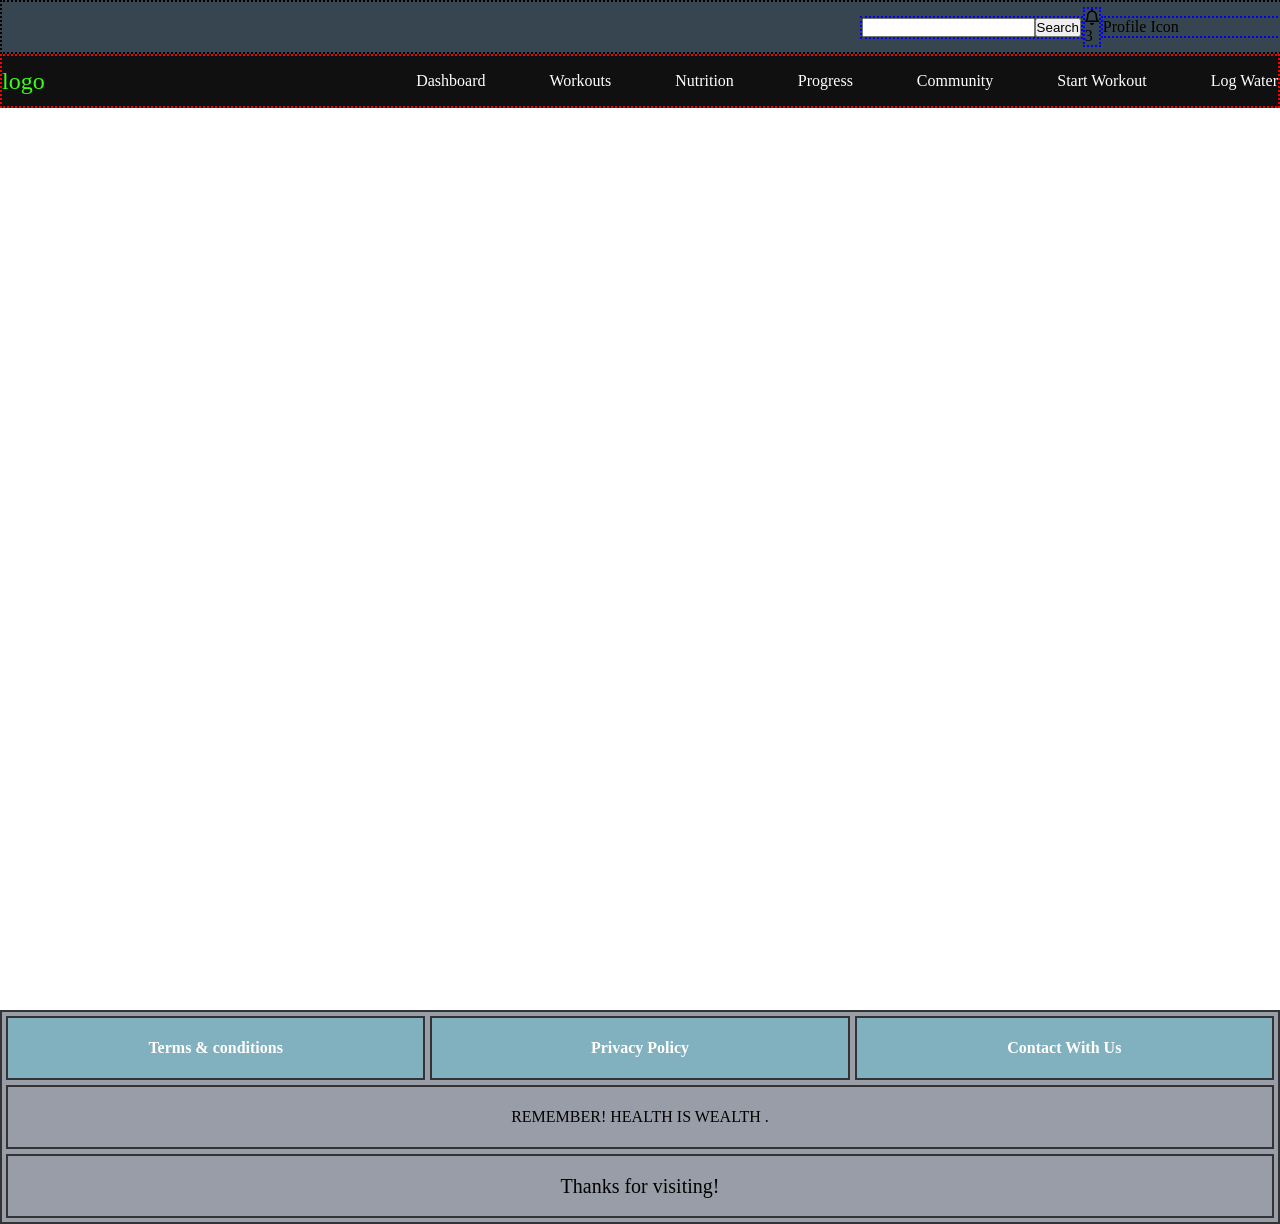
<file: index.html>
<!DOCTYPE html>
<html lang="en">
<head>
    <meta charset="UTF-8">
    <meta name="viewport" content="width=device-width, initial-scale=1.0">
    <title>Fit Track</title>
    <link rel="stylesheet" href="style.css">
    <link rel="stylesheet" href="https://cdnjs.cloudflare.com/ajax/libs/font-awesome/6.0.0/css/all.min.css">
</head>
<body>
    <nav>
        <div class="line1">
            <div class="gap"></div>
            <div class="searchbar">
                <div class="searchbox"><input type="text"></div>
                <button id="srch">Search</button>
            </div>
            <div class="notification">
                <i class="fa-regular fa-bell"></i>
                 <span class="badge">3</span>
            </div>
            <div class="profile">Profile Icon</div>
        </div>
        <div class="line2">
            <div class="logo">logo</div>
            <div class="words">Dashboard</div>
            <div class="words">Workouts</div>
            <div class="words">Nutrition</div>
            <div class="words">Progress</div>
            <div class="words">Community</div>
            <div class="words">Start Workout</div>
            <div class="words">Log Water</div>
        </div>
             
            
    </nav>
    <main>

    </main>

        <footer>
        <div class="footer-parent">
            <div class="top-row">
            <div id="left-WI" class="web-info">
                <p>Terms & conditions</p>
            </div>
            <div id="center-WI" class="web-info">
                <p>Privacy Policy</p>
            </div>
            <div id="right-WI "class="web-info">
                <p>Contact With Us</p>
            </div>
        </div>
        <div class="bottom-section">
            <div id="center-QU" class="quote">
                <p class="quote-message">REMEMBER!  HEALTH IS WEALTH .</p>
            </div>
            <div id="center-GB" class="GoodBye">
                <p class="goodbye-message">Thanks for visiting!</p>
            </div>
         </div>
         </div> 
    </footer>

</body>
</html>
</file>
<file: style.css>
*{
margin:0px;
padding:0px;
}
nav{
    height:110px;
    flex-direction: column;
}
.line1{
    border: 2px dotted black;
    height:50px;
    display:flex;
    align-items:center;
    justify-content: space-between;
    gap:0px;
    width:100%;
    background-color: #36454F;
}
.line2{
    border: 2px dotted red;
    height:50px;
    display:flex;
    align-items:center;
    justify-content: space-between;
    gap : 20px;
    background-color: #101010;
}
.logo{
    font-size:24px;
    flex-grow: 0.5;
    color:#39FF14;
    align-self: center;
}
.gap{
flex: 0 0 67%;
}
.notification {
    flex: 0 0 1%;
    border:2px dotted blue;
}
.profile{
    flex: 0 0 20%;
    border:2px dotted blue;
}
.searchbar{
    flex:0 0 17%;
    border:2px dotted blue;
    display: flex;
}
.words{
    color:white;
}
main{
    min-height:100vh;
}
.footer-parent{
    display:flex;
    flex-direction:column;
    gap:5px;
    width:1vp;
    border: 2px solid #333;
    padding: 4px;
    background-color:#999da7 ;
}
.top-row{
    display: flex; /*keeps 1,2,3 div in row */
    gap: 5px;
}

.bottom-section{
    display:flex;
    flex-direction:column;  /* bottom divs are in column now */
    gap: 5px;
}

.web-info{
    flex: 1;
    height:60px;
    border : 2px solid #333;
    background-color: #81b0be;
    color:white;
    display: flex;
    align-items: center;
    justify-content: center;
    font-weight: bold;

}
.quote{
     display: flex;
  justify-content: center; /* Centers content horizontally */
  align-items: center;     /* Centers content vertically */
  height: 60px; 
  border: 2px solid #333;

}
.GoodBye{
     display: flex;
  justify-content: center; /* Centers content horizontally */
  align-items: center;     /* Centers content vertically */
  height: 60px; 
  border: 2px solid #333;
  font-size: 20px;
}
</file>
